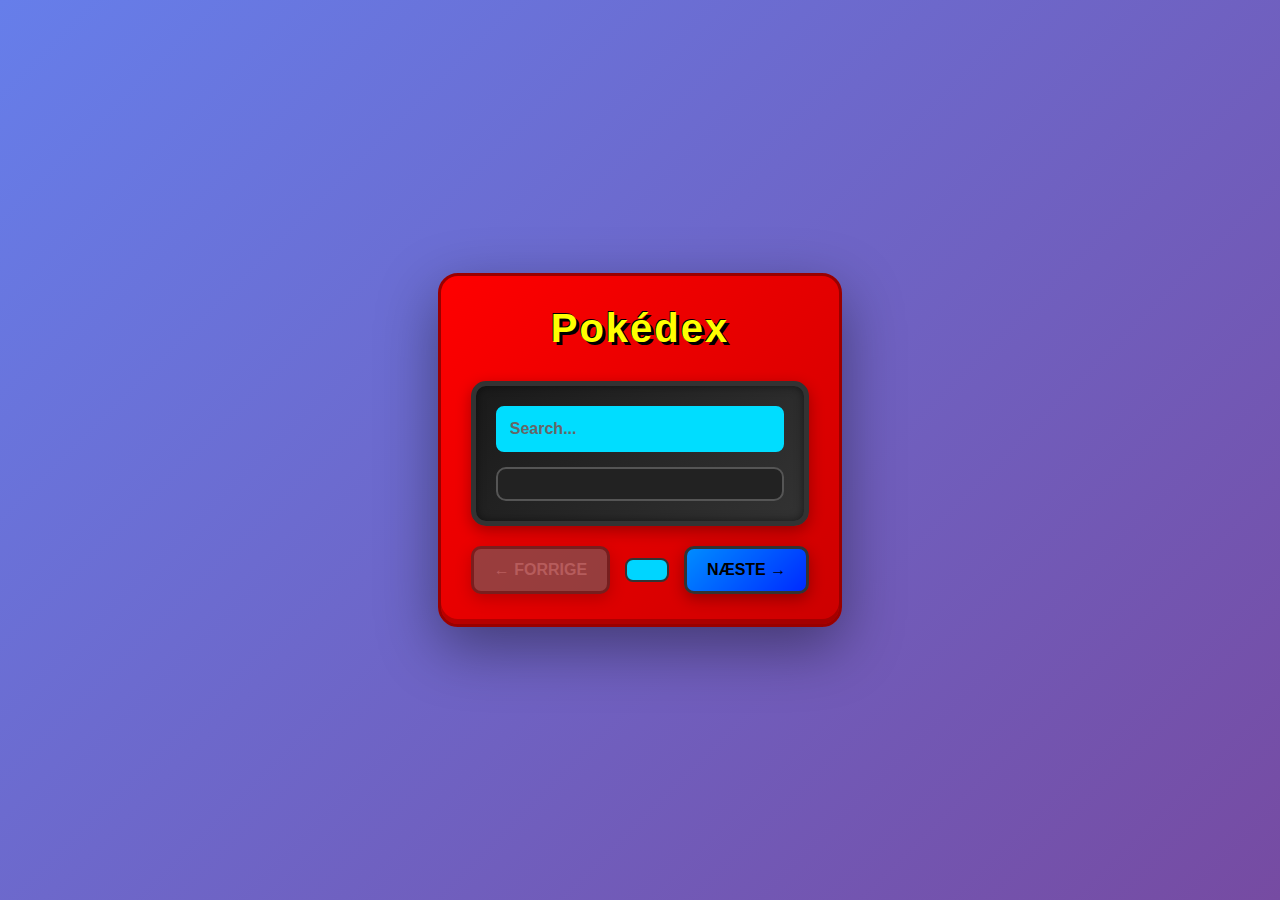
<file: .github/index.html>
<!DOCTYPE html>
<html lang="en">
<head>
    <meta charset="UTF-8">
    <meta name="viewport" content="width=device-width, initial-scale=1.0">
    <title>Pokedex</title>
    <link rel="stylesheet" href="style.css">
    <script src="FetchPokemon.js" defer></script>
</head>
<body>
    <div class="pokedex-container">
        <div class="pokedex-header">
            <h1>Pokédex</h1>
        </div>
        <div class="screen">
            <input type="text" id="searchInput" placeholder="Search...">
            <ul id="pokemon-list"></ul>
        </div>
        <div id="pagination">
            <button id="prevBtn" disabled>← Forrige</button>
            <span id="pageInfo"></span>
            <button id="nextBtn">Næste →</button>
        </div>
    </div>

</body>
</html>
</file>
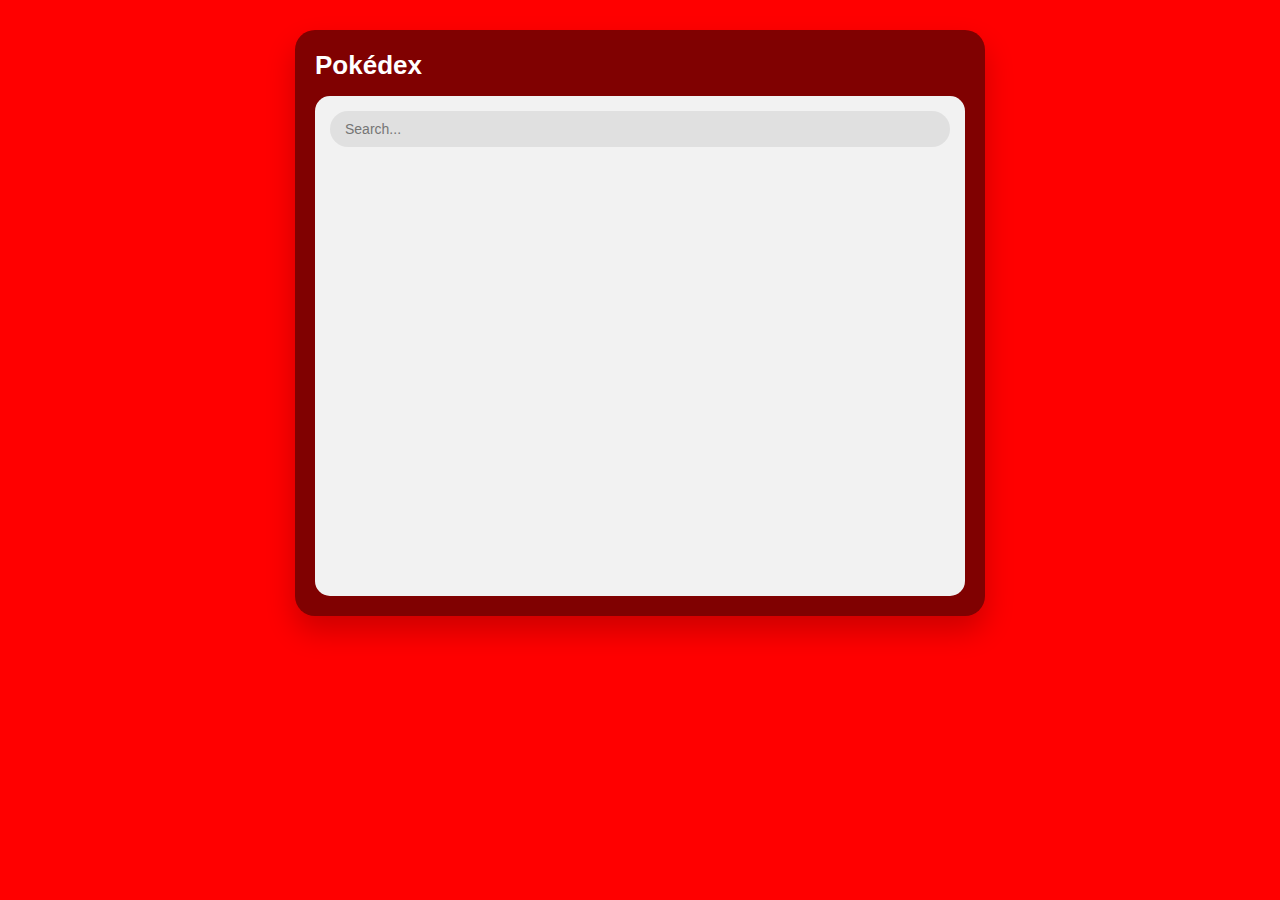
<file: .github/FigmasuperDesing/index.html>
<!DOCTYPE html>
<html lang="en">
<head>
    <meta charset="UTF-8">
    <meta name="viewport" content="width=device-width, initial-scale=1.0">
    <title>Pokedex</title>
    <link rel="stylesheet" href="style.css">
    <script src="FetchPokemon.js" defer></script>
    <script src="observer.js" defer></script>
</head>
<body>
    <div class="pokedex-container">
        <div class="pokedex-header">
            <h1>Pokédex</h1>
        </div>
        <div class="screen">
            <input type="text" id="searchInput" placeholder="Search...">

<div class="TheOne">
            <ul id="pokemon-list"></ul>
</div>

        </div>

    </div>

</body>
</html>
</file>
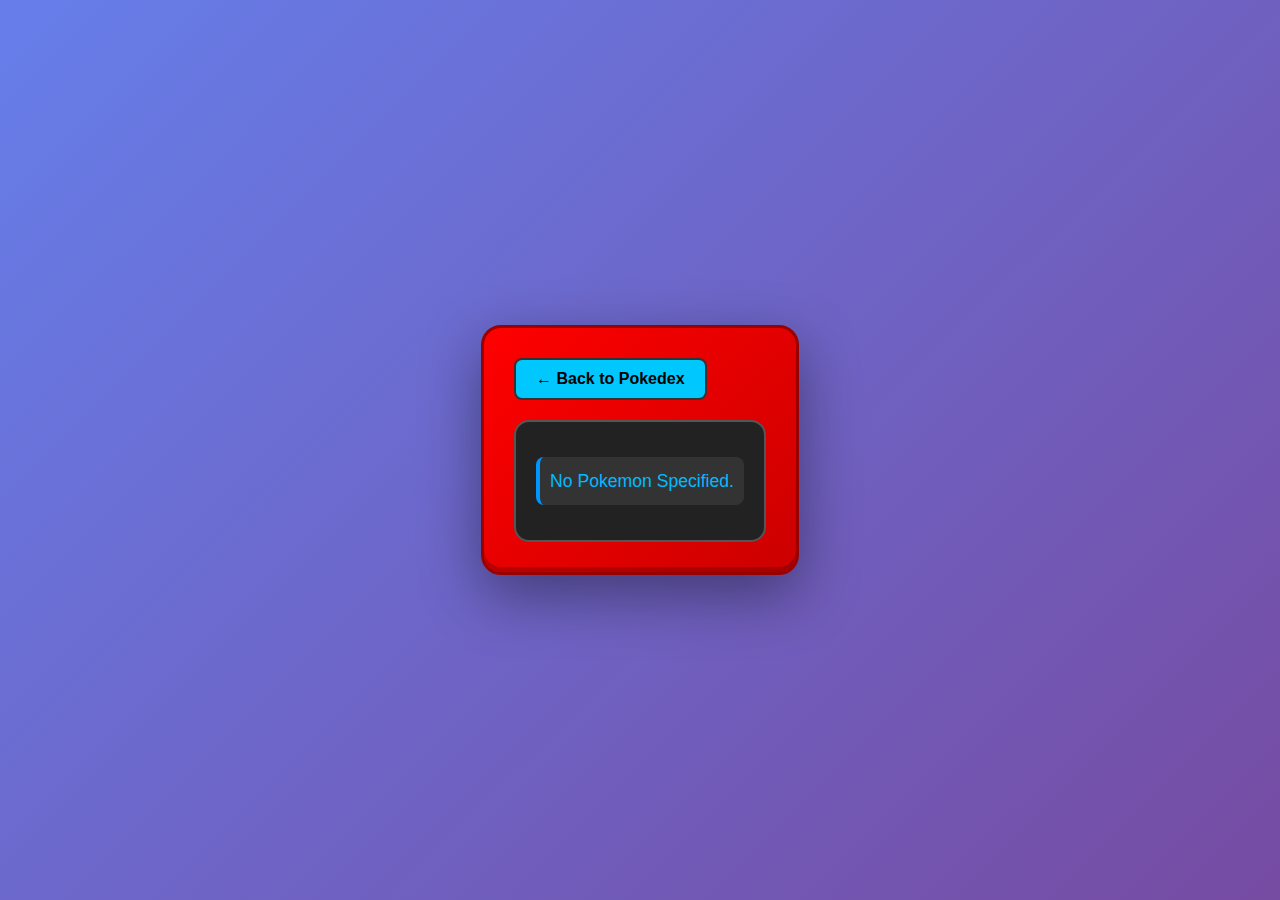
<file: .github/detail.html>
<!DOCTYPE html>
<html lang="en">
<head>
    <meta charset="UTF-8">
    <meta name="viewport" content="width=device-width, initial-scale=1.0">
    <title>Pokemon Detail</title>
    <link rel="stylesheet" href="style.css">
    <script src="detail.js" defer></script>
</head>
<body>
    <div class="detail-container">
        <a href="index.html" class="back-link">← Back to Pokedex</a>
        <div id="pokemon-detail"></div>
    </div>

    
</body>
</html>
</file>
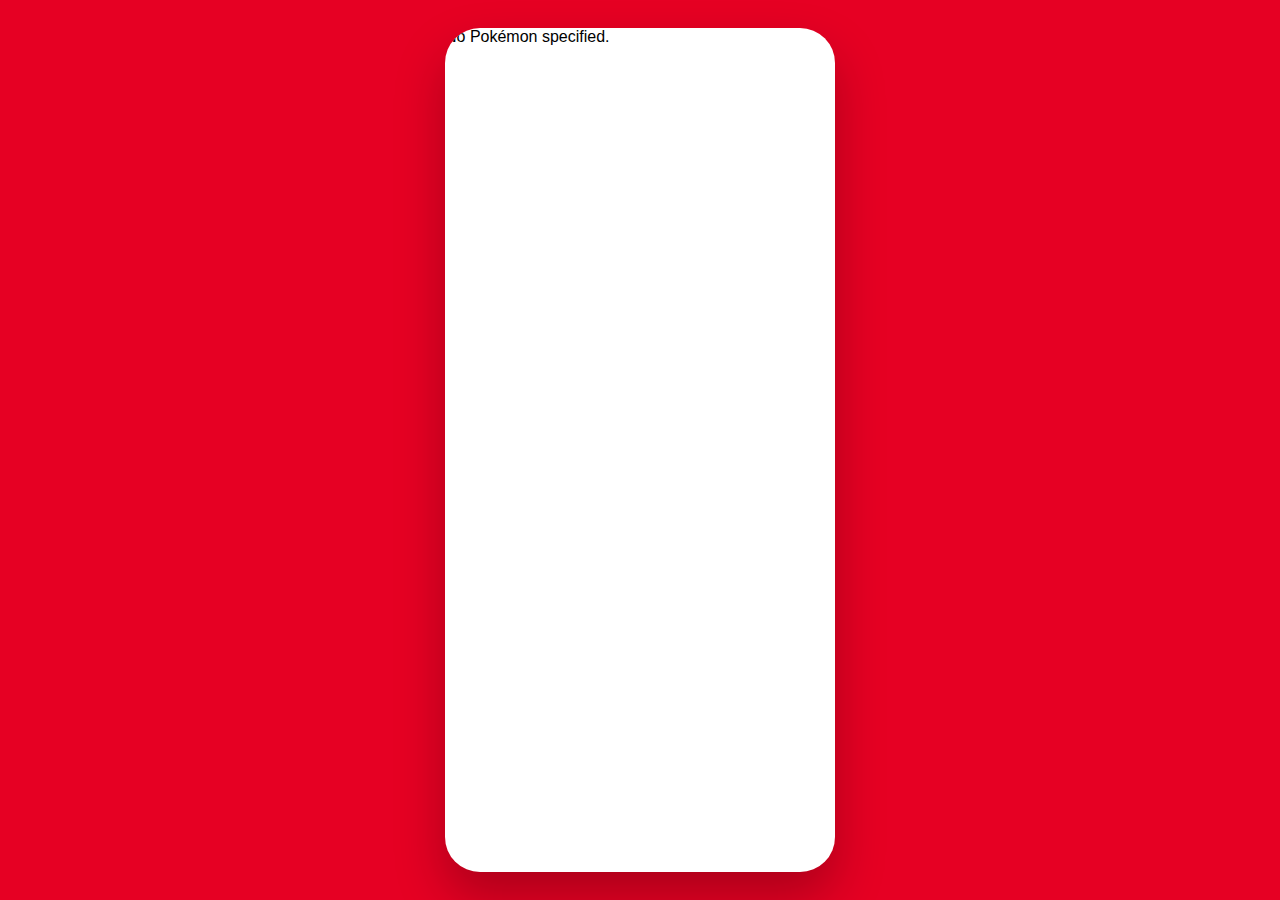
<file: .github/FigmasuperDesing/detail.html>
<!DOCTYPE html>
<html lang="en">
<head>
    <meta charset="UTF-8">
    <meta name="viewport" content="width=device-width, initial-scale=1.0">
    <title>Pokemon Detail</title>
    <link rel="stylesheet" href="detailstyle.css">
    <script src="detail.js" defer></script>
</head>
<body>
    <div class="app-frame">
        <div class="detail-container">
            <div id="pokemon-detail"></div>
        </div>
    </div>
</body>
</html>
</file>
<file: .github/style.css>
* {
    margin: 0;
    padding: 0;
    box-sizing: border-box;
}

body {
    font-family: 'Arial', sans-serif;
    background: linear-gradient(135deg, #667eea 0%, #764ba2 100%);
    min-height: 100vh;
    display: flex;
    justify-content: center;
    align-items: center;
    padding: 20px;
}

.pokedex-container {
    background: linear-gradient(135deg, #FF0000 0%, #CC0000 100%);
    border-radius: 20px;
    padding: 30px;
    max-width: 600px;
    box-shadow: 0 20px 60px rgba(0, 0, 0, 0.4), inset 0 -5px 0 rgba(0, 0, 0, 0.2);
    border: 3px solid #990000;
}

.pokedex-header {
    text-align: center;
    margin-bottom: 30px;
}

h1 {
    color: #FFFF00;
    font-size: 2.5em;
    text-shadow: 3px 3px 0 #000, -1px -1px 0 #000;
    font-weight: bold;
    letter-spacing: 2px;
    margin-bottom: 15px;
}

.screen {
    background: linear-gradient(135deg, #1a1a1a 0%, #333 100%);
    border: 5px solid #333;
    border-radius: 15px;
    padding: 20px;
    margin-bottom: 20px;
    box-shadow: inset 0 0 10px rgba(0, 0, 0, 0.5), 0 5px 15px rgba(0, 0, 0, 0.3);
}

#searchInput {
    width: 100%;
    padding: 12px;
    margin-bottom: 15px;
    border: 2px solid #00ddff;
    border-radius: 8px;
    font-size: 1em;
    background: #00ddff;
    color: #000;
    font-weight: bold;
}

#searchInput::placeholder {
    color: #666;
}

#pokemon-list {
    list-style: none;
    background: #222;
    border-radius: 10px;
    padding: 15px;
    max-height: 400px;
    overflow-y: auto;
    border: 2px solid #555;
}

#pokemon-list li {
    padding: 10px;
    margin: 5px 0;
    background: #333;
    border-radius: 8px;
    border-left: 4px solid #00aaff;
    transition: all 0.3s ease;
}

#pokemon-list li:hover {
    background: #444;
    transform: translateX(5px);
}

#pokemon-list a {
    color: #00ddff;
    text-decoration: none;
    font-weight: bold;
    text-transform: capitalize;
    transition: all 0.2s ease;
}

#pokemon-list a:hover {
    color: #FFF;
    text-shadow: 0 0 10px #00d0ff;
}

.controls {
    display: flex;
    gap: 10px;
    justify-content: center;
    flex-wrap: wrap;
    margin-bottom: 20px;
}

button {
    background: linear-gradient(135deg, #008cff 0%, #002aff 100%);
    color: #000;
    border: 3px solid #333;
    border-radius: 10px;
    padding: 12px 20px;
    font-size: 1em;
    font-weight: bold;
    cursor: pointer;
    transition: all 0.2s ease;
    text-transform: uppercase;
    box-shadow: 0 5px 15px rgba(0, 0, 0, 0.3);
}

button:hover:not(:disabled) {
    transform: translateY(-3px);
    box-shadow: 0 8px 20px rgba(0, 0, 0, 0.4);
    background: linear-gradient(135deg, #005eff 0%, #00c3ff 100%);
}

button:active:not(:disabled) {
    transform: translateY(-1px);
}

button:disabled {
    background: #666;
    color: #999;
    cursor: not-allowed;
    opacity: 0.6;
}

#pageInfo {
    background: #00d5ff;
    color: #000;
    padding: 10px 20px;
    border-radius: 8px;
    font-weight: bold;
    font-size: 1em;
    border: 2px solid #333;
}

#pagination {
    display: flex;
    justify-content: center;
    align-items: center;
    gap: 15px;
    flex-wrap: wrap;
}


.detail-container {
    background: linear-gradient(135deg, #FF0000 0%, #CC0000 100%);
    border-radius: 20px;
    padding: 30px;
    max-width: 600px;
    box-shadow: 0 20px 60px rgba(0, 0, 0, 0.4), inset 0 -5px 0 rgba(0, 0, 0, 0.2);
    border: 3px solid #990000;
    margin: 20px;
}

.back-link {
    display: inline-block;
    background: #00c8ff;
    color: #000;
    padding: 10px 20px;
    border-radius: 8px;
    text-decoration: none;
    font-weight: bold;
    margin-bottom: 20px;
    transition: all 0.2s ease;
    border: 2px solid #333;
}

.back-link:hover {
    transform: translateY(-3px);
    box-shadow: 0 5px 15px rgba(0, 0, 0, 0.3);
}

#pokemon-detail {
    background: #222;
    border-radius: 15px;
    padding: 20px;
    text-align: center;
    border: 2px solid #555;
}

#pokemon-detail h1 {
    color: #00eaff;
    text-shadow: 3px 3px 0 #000, -1px -1px 0 #000;
    font-size: 2em;
    margin-bottom: 20px;
    text-transform: capitalize;
}

#pokemon-detail img {
    background: #333;
    border: 3px solid #00d5ff;
    border-radius: 10px;
    padding: 15px;
    max-width: 250px;
    width: 100%;
    margin: 20px 0;
    filter: drop-shadow(0 0 10px #00ddff);
}

#pokemon-detail p {
    color: #00bbff;
    font-size: 1.1em;
    margin: 15px 0;
    line-height: 1.6;
    text-transform: capitalize;
    background: #333;
    padding: 10px;
    border-radius: 8px;
    border-left: 4px solid #0095ff;
}


#pokemon-list::-webkit-scrollbar {
    width: 10px;
}

#pokemon-list::-webkit-scrollbar-track {
    background: #333;
    border-radius: 10px;
}

#pokemon-list::-webkit-scrollbar-thumb {
    background: #00b7ff;
    border-radius: 10px;
}

#pokemon-list::-webkit-scrollbar-thumb:hover {
    background: #FFA500;
}
</file>
<file: .github/FigmasuperDesing/style.css>
* {
    margin: 0;
    padding: 0;
    box-sizing: border-box;
}

body {
    font-family: "Segoe UI", sans-serif;
    background-color: #f4f4f4;
    display: flex;
    justify-content: center;
    padding: 30px 0;
    background-color: rgb(255, 0, 0);
}


.pokedex-container {
    
    background-color: #800101;
    border-radius: 20px;
    padding: 20px;
    box-shadow: 0 15px 30px rgba(0,0,0,0.2);
}


.pokedex-header {
    color: white;
    margin-bottom: 15px;
}

.pokedex-header h1 {
    font-size: 26px;
    font-weight: bold;
}


.screen {
    background: #f2f2f2;
    border-radius: 15px;
    padding: 15px;
    min-height: 500px;
    width: 650px;
}


#searchInput {
    width: 100%;
    padding: 10px 15px;
    border-radius: 20px;
    border: none;
    margin-bottom: 15px;
    font-size: 14px;
    outline: none;
    background: #e0e0e0;
}


#pokemon-list {
    list-style: none;
    display: grid;
    grid-template-columns: repeat(3, 1fr);
    gap: 12px;
}


#pokemon-list li {
    background: #e9e9e9;
    border-radius: 12px;
    padding: 10px;
    text-align: center;
    transition: transform 0.2s ease, box-shadow 0.2s ease;
    position: relative;
}

#pokemon-list li:hover {
    transform: translateY(-5px);
    box-shadow: 0 8px 15px rgba(0,0,0,0.15);
}


.pokemon-id {
    font-size: 11px;
    color: #777;
    position: absolute;
    top: 6px;
    right: 8px;
}


.pokemon-artwork {
    width: 70px;
    height: 70px;
    object-fit: contain;
    margin: 10px 0;
}


#pokemon-list a {
    text-decoration: none;
    font-weight: 600;
    text-transform: capitalize;
    font-size: 13px;
}


.items {
    opacity: 0;
    transform: translateY(15px);
    transition: all 0.4s ease;
}

.items.visible {
    opacity: 1;
    transform: translateY(0);
}


#scroll-trigger {
    height: 10px;
}


a {
    background-color: #800101;
    border-radius: 10%;
    color: white;

    padding: 5px 10px;
}
</file>
<file: .github/FigmasuperDesing/detailstyle.css>
* {
    margin: 0;
    padding: 0;
    box-sizing: border-box;
}

body {
    margin: 0;
    background: #e60023;
    display: flex;
    justify-content: center;
    align-items: center;
    height: 100vh;
    font-family: "Segoe UI", sans-serif;
}


.app-frame {
    width: 390px;          
    height: 844px;         
    background: #ffffff;
    border-radius: 35px;
    overflow: hidden;
    box-shadow: 0 25px 50px rgba(0,0,0,0.25);
    position: relative;
}


.detail-container {
    width: 100%;
    height: 100%;
    overflow-y: auto;
    position: relative;
}


.detail-container {
    min-height: 100vh;
    position: relative;
    overflow-x: hidden;
}


.detail-header {
    padding: 25px 20px 120px 20px;
    color: white;
    position: relative;
}

.detail-header h1 {
    font-size: 28px;
    text-transform: capitalize;
}

.pokemon-number {
    position: absolute;
    right: 20px;
    top: 30px;
    font-weight: bold;
    opacity: 0.9;
}


.back-link {
    color: white;
    text-decoration: none;
    font-weight: bold;
    display: inline-block;
    margin-bottom: 10px;
}


.pokemon-image {
    position: absolute;
    width: 220px;
    left: 50%;
    transform: translateX(-50%);
    top: 110px;
    z-index: 2;
}


.detail-card {
    background: white;
    margin-top: 30px;
    border-radius: 25px 25px 0 0;
    padding: 100px 25px 40px 25px;
    min-height: 500px;
}


.types {
    display: flex;
    justify-content: center;
    gap: 10px;
    margin-bottom: 20px;
}

.type-badge {
    padding: 6px 14px;
    border-radius: 20px;
    color: white;
    font-size: 13px;
    font-weight: bold;
    text-transform: capitalize;
}


.section-title {
    text-align: center;
    font-weight: bold;
    margin: 20px 0;
    position: relative;
        top: 20px;
}


.about-grid {
    display: grid;
    grid-template-columns: repeat(3, 1fr);
    text-align: center;
    margin-bottom: 20px;
}

.about-grid div {
    font-size: 14px;
}

.about-label {
    font-size: 12px;
    color: gray;
    margin-top: 5px;
}


.description {
    text-align: center;
    font-size: 14px;
    margin-bottom: 20px;
}


.stats {
    margin-top: 80px;
}

.stat-row {
    display: grid;
    grid-template-columns: 50px 40px 1fr;
    align-items: center;
    margin-bottom: 10px;
    font-size: 13px;
}

.stat-name {
    font-weight: bold;
    text-transform: uppercase;
}

.stat-value {
    text-align: right;
}

.stat-bar {
    height: 6px;
    background: #e0e0e0;
    border-radius: 10px;
    overflow: hidden;
    margin-left: 10px;
}

.stat-bar-fill {
    height: 100%;
    border-radius: 10px;
}
</file>
